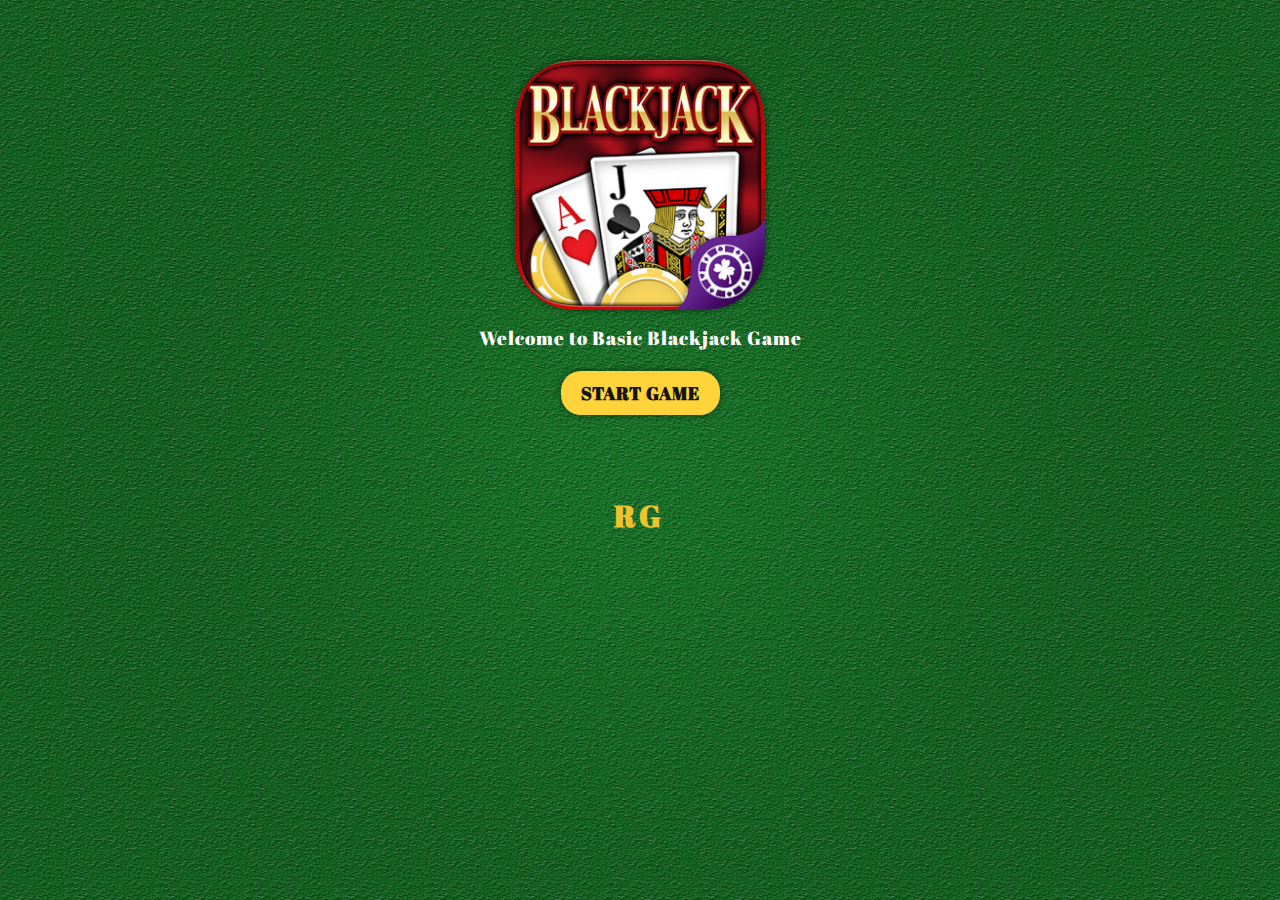
<file: index.html>
<!DOCTYPE html>
<html lang="en">

<head>
    <meta charset="UTF-8">
    <meta http-equiv="X-UA-Compatible" content="IE=edge">
    <meta name="viewport" content="width=device-width, initial-scale=1.0">
    <link rel="stylesheet" href="styles/styles.css">
    <title>Blackjack Game</title>
</head>

<body>
    <div id="blackjack-game-bg">
        <div class="landing-page-container">
            <img src="assets/images/blackjack-logo.png" alt="blackjack-logo" id="blackjack-logo">
            <h1 class="welcome-title">Welcome to Basic Blackjack Game</h1>
            <a href="play-blackjack-game.html" id="start-game-btn"> START GAME</a>
            <p class="developer-name">RG</p>
        </div>
    </div>
    <script src="js/main.js"></script>
</body>

</html>
</file>
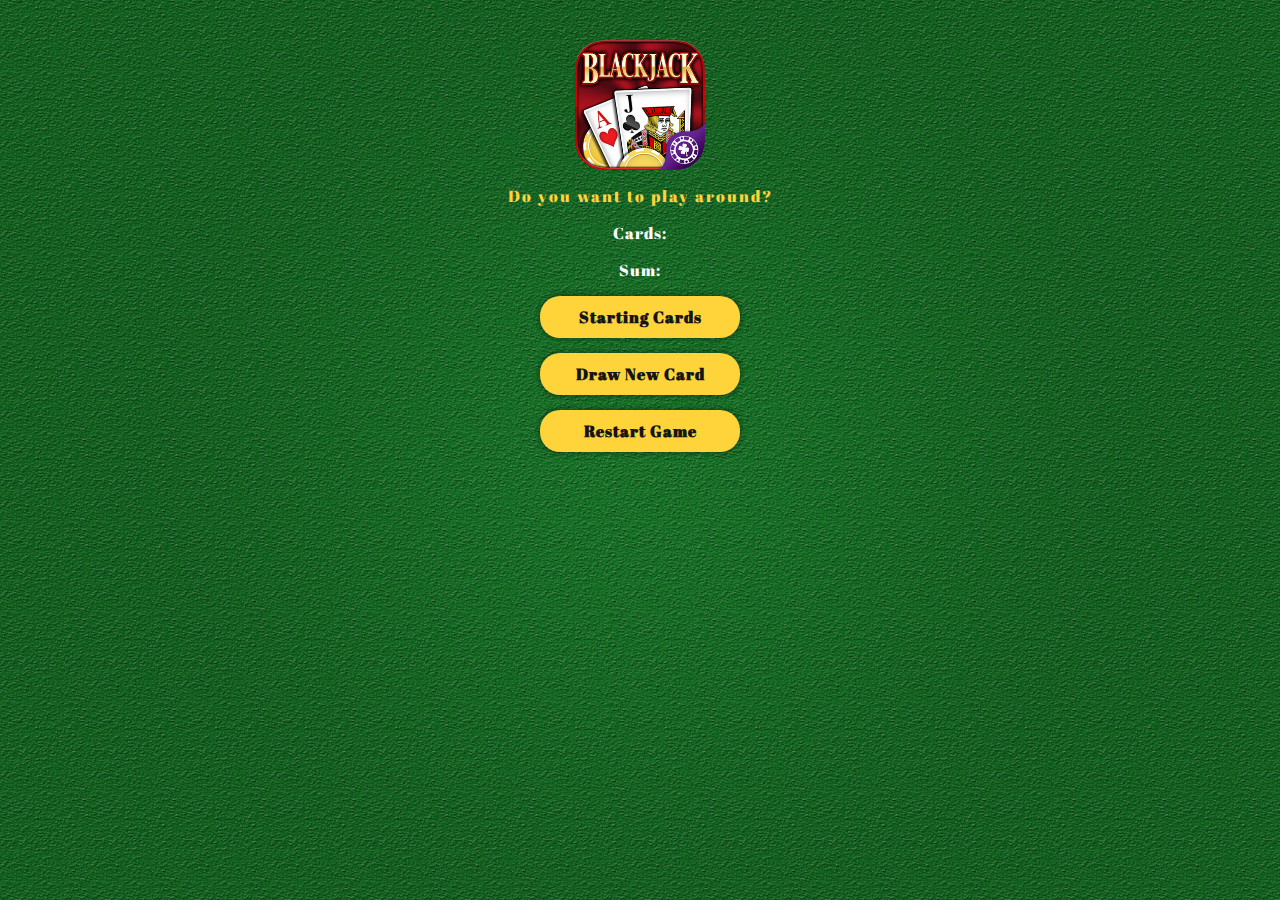
<file: play-blackjack-game.html>
<!DOCTYPE html>
<html lang="en">

<head>
    <meta charset="UTF-8">
    <meta http-equiv="X-UA-Compatible" content="IE=edge">
    <meta name="viewport" content="width=device-width, initial-scale=1.0">
    <link rel="stylesheet" href="styles/styles.css">
    <title>Play Blackjack Game</title>
</head>

<body>
    <div id="blackjack-game-bg">
        <div class="main-container">
            <img src="assets/images/blackjack-logo.png" alt="blackjack-logo" id="blackjack-logo">
            <p class="message-alert">Do you want to play around?</p>
            <div class="cards-result">Cards: </div>
            <div class="sum-result">Sum: </div>
            <button id="starting-cards-btn">Starting Cards</button>
            <button id="draw-new-card-btn">Draw New Card</button>
            <button id="restart-game-btn">Restart Game</button>
        </div>
    </div>
    <script src="js/main.js"></script>
</body>

</html>
</file>
<file: styles/styles.css>
@import url('https://fonts.googleapis.com/css2?family=Secular+One&display=swap');
@import url('https://fonts.googleapis.com/css2?family=Abril+Fatface&display=swap');

* {
    margin: 0;
    padding: 0;
    box-sizing: border-box;
    font-family: 'Abril Fatface', cursive;
    letter-spacing: 1px;
}

#blackjack-game-bg {
    background-image: linear-gradient(rgba(0, 0, 0, 0.3), rgba(0, 0, 0, 0.3)), url("/assets/images/blackjack-bg.jpg");
    background-position: center;
    background-size: cover;
    background-repeat: no-repeat;
    width: 100%;
    height: 100vh;
}

.landing-page-container {
    display: flex;
    flex-direction: column;
    padding: 60px 20px 60px 20px;
    align-items: center;
    text-align: center;
}

.landing-page-container .welcome-title {
    font-size: 19px;
    margin-top: 15px;
    color: #fff;
    font-weight: 400;
}

.landing-page-container #blackjack-logo {
    width: 100%;
    max-width: 250px;
    box-shadow: 0 0 5px 2px rgba(0, 0, 0, 0.3);
    border-radius: 60px;
}

.landing-page-container #start-game-btn {
    margin-top: 20px;
    padding: 10px 20px;
    background-color: #ffd43a;
    border-radius: 20px;
    border: none;
    font-weight: 600;
    box-shadow: 0 0 5px 2px rgba(0, 0, 0, 0.3);
    transition: all 0.3s ease-in-out;
    text-decoration: none;
    color: #151515;
    font-size: 18px;
}

.landing-page-container .developer-name {
    margin-top: 80px;
    font-weight: 600;
    color: #ecc32e;
    font-size: 30px;
    letter-spacing: 5px;
}

.main-container {
    padding: 40px 20px;
    display: grid;
    justify-items: center;
    color: #fff;
    text-align: center;
}

.main-container #blackjack-logo {
    width: 100%;
    max-width: 130px;
}

.main-container .message-alert {
    letter-spacing: 2px;
    color: #ffd43a;
}

.main-container .message-alert,
.cards-result,
.sum-result {
    margin-top: 15px;
}

.main-container #starting-cards-btn {
    margin-top: 15px;
}

.main-container #starting-cards-btn,
#draw-new-card-btn,
#restart-game-btn {
    width: 100%;
    margin-bottom: 15px;
    max-width: 200px;
    padding: 10px;
    background-color: #ffd43a;
    border-radius: 20px;
    border: none;
    font-weight: 600;
    box-shadow: 0 0 5px 2px rgba(0, 0, 0, 0.3);
    transition: all 0.3s ease-in-out;
    text-decoration: none;
    color: #151515;
    font-size: 16px;
}
</file>
